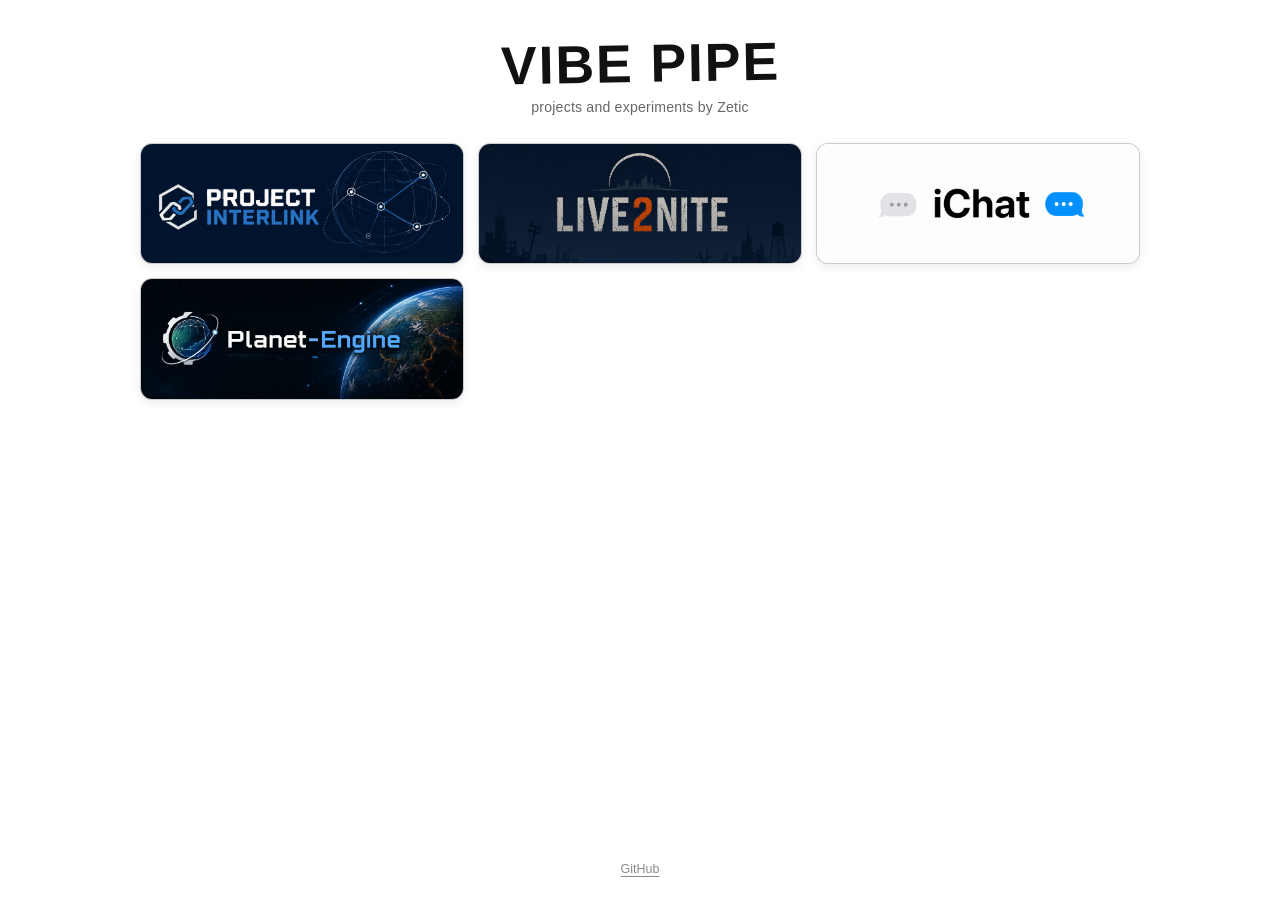
<file: index.html>
<!doctype html>
<html lang="en">
  <head>
    <meta charset="utf-8" />
    <meta name="viewport" content="width=device-width, initial-scale=1" />
    <meta name="description" content="A collection of projects, games, simulations, and experiments by Zetic." />
    <meta name="theme-color" content="#ffffff" />
    <title>Vibe Pipe</title>
    <link rel="icon" href="assets/favicon.svg" type="image/svg+xml" />
    <link rel="stylesheet" href="styles.css" />
  </head>
  <body>
    <header class="site-header">
      <a class="brand" href="./" aria-label="Vibe Pipe home">
        <span class="brand-main">VIBE PIPE</span>
        <span class="brand-subtitle">projects and experiments by Zetic</span>
      </a>
    </header>

    <main class="site-main">
      <section aria-labelledby="projects-heading">
        <h1 id="projects-heading" class="visually-hidden">Projects</h1>
        <div id="project-grid" class="project-grid" aria-live="polite"></div>
        <p id="empty-state" class="empty-state" hidden>
          No projects have been added yet. Add entries to <code>projects.json</code> to populate the gallery.
        </p>
        <p id="error-state" class="error-state" hidden>
          The project list could not be loaded. Check <code>projects.json</code> for valid JSON.
        </p>
      </section>
    </main>

    <footer class="site-footer">
      <a href="https://github.com/Zetic" rel="me">GitHub</a>
    </footer>

    <script src="app.js" defer></script>
  </body>
</html>
</file>
<file: styles.css>
:root {
  color-scheme: light;
  --page-bg: #ffffff;
  --text: #111111;
  --muted: #666666;
  --card-border: rgba(17, 17, 17, 0.18);
  --card-shadow: 0 3px 10px rgba(0, 0, 0, 0.08);
  --card-shadow-hover: 0 10px 24px rgba(0, 0, 0, 0.14);
  --focus: #1f6feb;
  --content-width: 1000px;
  --radius: 12px;
}

* {
  box-sizing: border-box;
}

html {
  min-height: 100%;
  background: var(--page-bg);
}

body {
  min-height: 100vh;
  margin: 0;
  display: flex;
  flex-direction: column;
  background: var(--page-bg);
  color: var(--text);
  font-family: Arial, Helvetica, sans-serif;
  -webkit-font-smoothing: antialiased;
  text-rendering: optimizeLegibility;
}

a {
  color: inherit;
}

.site-header {
  padding: 38px 20px 28px;
  text-align: center;
}

.brand {
  display: inline-flex;
  flex-direction: column;
  align-items: center;
  gap: 2px;
  color: inherit;
  text-decoration: none;
}

.brand-main {
  font-family: "Trebuchet MS", Arial, sans-serif;
  font-size: clamp(2.2rem, 5vw, 3.35rem);
  font-weight: 900;
  line-height: 0.95;
  letter-spacing: 0.035em;
  transform: rotate(-1deg);
}

.brand-subtitle {
  margin-top: 8px;
  color: var(--muted);
  font-size: 0.88rem;
  letter-spacing: 0.015em;
}

.site-main {
  width: min(var(--content-width), calc(100% - 32px));
  margin: 0 auto;
  flex: 1;
}

.project-grid {
  display: grid;
  grid-template-columns: repeat(3, minmax(0, 1fr));
  gap: 14px;
}

.project-card {
  position: relative;
  display: block;
  aspect-ratio: 8 / 3;
  overflow: hidden;
  border: 1px solid var(--card-border);
  border-radius: var(--radius);
  background: #f4f4f4;
  box-shadow: var(--card-shadow);
  text-decoration: none;
  isolation: isolate;
  transform: translateZ(0);
  transition:
    transform 150ms ease,
    box-shadow 150ms ease,
    border-color 150ms ease;
}

.project-card:hover {
  transform: translateY(-3px) scale(1.012);
  border-color: rgba(17, 17, 17, 0.28);
  box-shadow: var(--card-shadow-hover);
  z-index: 2;
}

.project-card:focus-visible {
  outline: 3px solid var(--focus);
  outline-offset: 3px;
}

.project-image {
  width: 100%;
  height: 100%;
  display: block;
  object-fit: cover;
  transition: transform 180ms ease;
}

.project-card:hover .project-image {
  transform: scale(1.018);
}

.project-title {
  position: absolute;
  left: 10px;
  bottom: 9px;
  max-width: calc(100% - 20px);
  padding: 5px 9px 6px;
  overflow: hidden;
  border: 1px solid rgba(255, 255, 255, 0.55);
  border-radius: 999px;
  background: rgba(10, 10, 10, 0.74);
  color: #ffffff;
  font-size: 0.78rem;
  font-weight: 700;
  line-height: 1;
  text-overflow: ellipsis;
  white-space: nowrap;
  backdrop-filter: blur(5px);
  opacity: 0;
  transform: translateY(4px);
  transition:
    opacity 150ms ease,
    transform 150ms ease;
}

.project-card:hover .project-title,
.project-card:focus-visible .project-title,
.project-card[data-show-title="true"] .project-title {
  opacity: 1;
  transform: translateY(0);
}

.empty-state,
.error-state {
  max-width: 620px;
  margin: 64px auto 0;
  padding: 24px;
  border: 1px dashed #c9c9c9;
  border-radius: 12px;
  color: var(--muted);
  text-align: center;
  line-height: 1.55;
}

.error-state {
  border-color: #d79b9b;
  background: #fff8f8;
  color: #7b2222;
}

code {
  padding: 0.12em 0.35em;
  border-radius: 5px;
  background: #f2f2f2;
  color: #333333;
  font-family: Consolas, "Liberation Mono", monospace;
  font-size: 0.92em;
}

.site-footer {
  padding: 36px 20px 24px;
  color: #8a8a8a;
  font-size: 0.78rem;
  text-align: center;
}

.site-footer a {
  text-underline-offset: 3px;
}

.visually-hidden {
  position: absolute;
  width: 1px;
  height: 1px;
  padding: 0;
  margin: -1px;
  overflow: hidden;
  clip: rect(0, 0, 0, 0);
  white-space: nowrap;
  border: 0;
}

@media (max-width: 760px) {
  .site-header {
    padding-top: 30px;
    padding-bottom: 24px;
  }

  .project-grid {
    grid-template-columns: repeat(2, minmax(0, 1fr));
    gap: 12px;
  }
}

@media (max-width: 500px) {
  .site-main {
    width: min(100% - 22px, var(--content-width));
  }

  .project-grid {
    grid-template-columns: 1fr;
  }

  .project-title {
    opacity: 1;
    transform: none;
  }
}

@media (prefers-reduced-motion: reduce) {
  *,
  *::before,
  *::after {
    scroll-behavior: auto !important;
    transition-duration: 0.01ms !important;
    animation-duration: 0.01ms !important;
    animation-iteration-count: 1 !important;
  }
}
</file>
